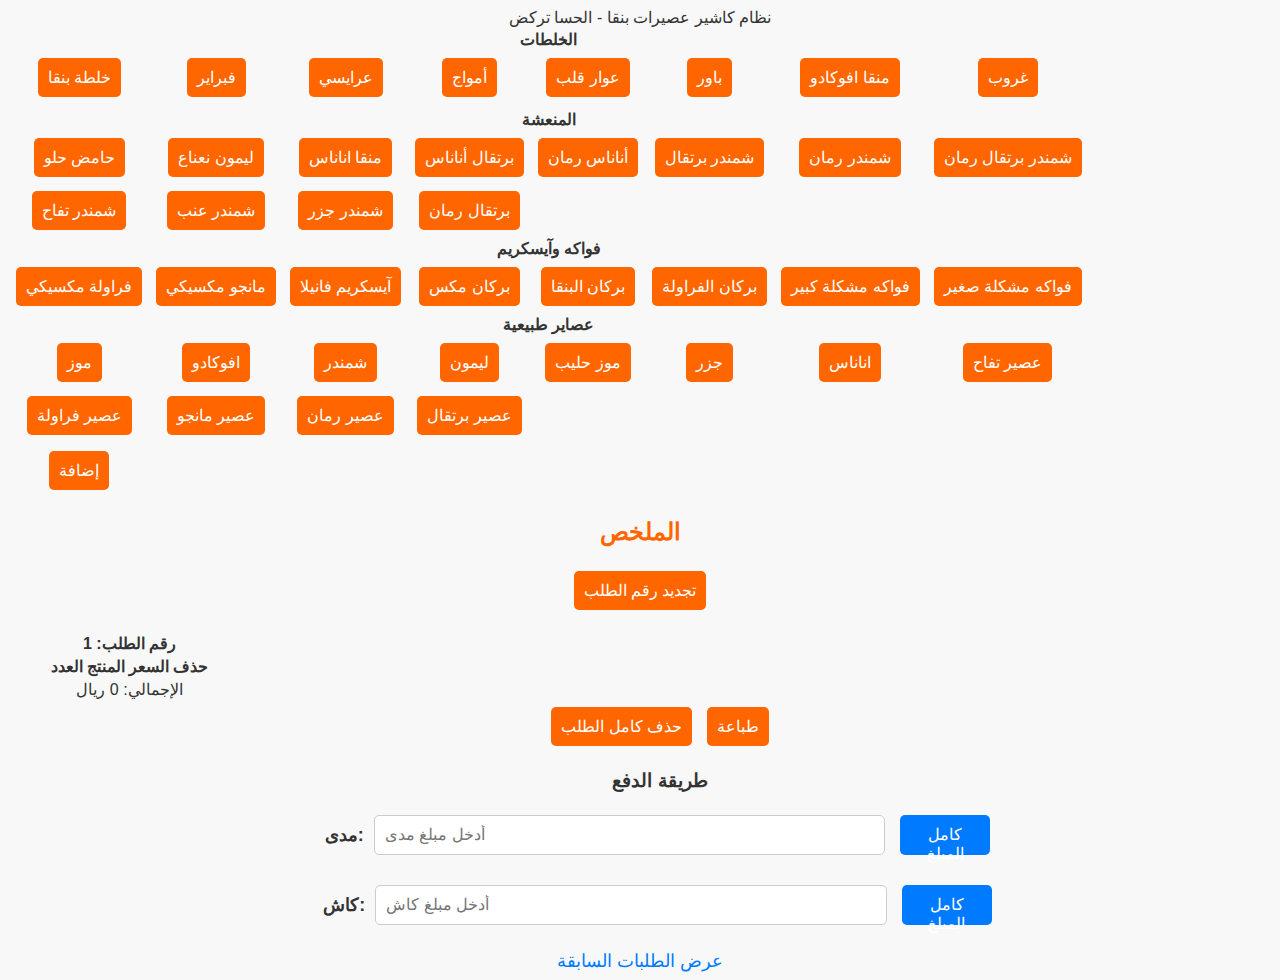
<file: index2.html>
<!DOCTYPE html>
<html lang="ar">
<head>
    <meta name="viewport" content="width=device-width, initial-scale=1.0">
    <meta charset="UTF-8">
    <meta name="viewport" content="width=device-width, initial-scale=1.0">
    <title>عصيرات بنقا</title>
    <link rel="stylesheet" href="styles2.css">
    
</head>
<body>
    <div class="full-width-message">
        نظام كاشير عصيرات بنقا - الحسا تركض
    </div>
    
    <header>
        <div class="container">
            <!-- القسم الرئيسي -->
            <div class="main-content">

        <div class="buttons-container">
            <table class="buttons-table">
               
                <th colspan="8" id="custom-row"> الخلطات </th>  
                    </tr>
                    <tr>
                        <td><button class="add-btn" onclick="addToTable('خلطة بنقا', 18)">خلطة بنقا</button></td>
                        <td><button class="add-btn" onclick="addToTable('فبراير', 17)">فبراير</button></td>
                        <td><button class="add-btn" onclick="addToTable('عرايسي', 17)">عرايسي</button></td>
                        <td><button class="add-btn" onclick="addToTable('أمواج', 17)">أمواج</button></td>
                        <td><button class="add-btn" onclick="addToTable('عوار قلب', 17)">عوار قلب</button></td>
                        <td><button class="add-btn" onclick="addToTable('باور', 17)">باور</button></td>
                        <td><button class="add-btn" onclick="addToTable('منقا افوكادو', 17)">منقا افوكادو</button></td>
                        <td><button class="add-btn" onclick="addToTable('غروب', 17)">غروب</button></td>
                    </tr>
                    <tr>
                <tr>
                    <tr>
                        <th colspan="8" id="custom-row">المنعشة</th>
                       
        
                </tr>
                <tr>
                        <td><button class="add-btn" onclick="addToTable('حامض حلو', 16)">حامض حلو</button></td>
                        <td><button class="add-btn" onclick="addToTable('ليمون نعناع', 14)">ليمون نعناع</button></td>
                        <td><button class="add-btn" onclick="addToTable('منقا اناناس', 16)">منقا اناناس</button></td>
                        <td><button class="add-btn" onclick="addToTable('برتقال أناناس', 16)">برتقال أناناس</button></td>
                        <td><button class="add-btn" onclick="addToTable('أناناس رمان', 16)">أناناس رمان</button></td>
                        <td><button class="add-btn" onclick="addToTable('شمندر برتقال', 14)">شمندر برتقال</button></td>
                        <td><button class="add-btn" onclick="addToTable('شمندر رمان', 14)">شمندر رمان</button></td>
                        <td><button class="add-btn" onclick="addToTable('شمندر برتقال رمان', 15)">شمندر برتقال رمان</button></td>
                    </tr>
            
               



                    <tr>
                        <td><button class="add-btn" onclick="addToTable('شمندر تفاح', 15)">شمندر تفاح</button></td>
                        <td><button class="add-btn" onclick="addToTable('شمندر عنب', 15)">شمندر عنب</button></td>
                        <td><button class="add-btn" onclick="addToTable('شمندر جزر', 14)">شمندر جزر</button></td>
                        <td><button class="add-btn" onclick="addToTable('برتقال رمان', 14)">برتقال رمان</button></td>
                        <tr>
                            <th colspan="8"id="custom-row">فواكه وآيسكريم  </th>  
                    </tr>
                    <tr>

                        <td><button class="add-btn" onclick="addToTable('فراولة مكسيكي', 15)">فراولة مكسيكي</button></td>
                        <td><button class="add-btn" onclick="addToTable('مانجو مكسيكي', 18)">مانجو مكسيكي</button></td>
                        <td><button class="add-btn" onclick="addToTable('آيسكريم فانيلا', 9)">آيسكريم فانيلا</button></td>
                        <td><button class="add-btn" onclick="addToTable('بركان مكس )', 19)">بركان مكس </button></td>
                        <td><button class="add-btn" onclick="addToTable('بركان البنقا', 18)">بركان البنقا</button></td>
                        <td><button class="add-btn" onclick="addToTable('بركان الفراولة', 18)">بركان الفراولة</button></td>
                    
                        <td><button class="add-btn" onclick="addToTable('فواكه مشكلة كبير', 45)">فواكه مشكلة كبير</button></td>
                        <td><button class="add-btn" onclick="addToTable('فواكه مشكلة صغير', 21)">فواكه مشكلة صغير</button></td>

                        <tr>
                            <th colspan="8" id="custom-row">عصاير طبيعية   </th>  
                    </tr>
                    <tr>

                        <td><button class="add-btn" onclick="addToTable('موز', 14)">موز</button></td>
                        <td><button class="add-btn" onclick="addToTable('افوكادو', 16)">افوكادو</button></td>
                        <td><button class="add-btn" onclick="addToTable('شمندر', 14)">شمندر</button></td>
                        <td><button class="add-btn" onclick="addToTable('ليمون', 14)">ليمون</button></td>
                        <td><button class="add-btn" onclick="addToTable('موز حليب', 14)">موز حليب</button></td>
                        <td><button class="add-btn" onclick="addToTable('جزر', 14)">جزر</button></td>
                        <td><button class="add-btn" onclick="addToTable('اناناس', 16)">اناناس</button></td>
                        <td><button class="add-btn" onclick="addToTable('عصير تفاح', 13)">عصير تفاح</button></td>

                    </tr>
                    <tr>
                        <td><button class="add-btn" onclick="addToTable('عصير فراولة', 16)">عصير فراولة</button></td>
                        <td><button class="add-btn" onclick="addToTable('عصير مانجو', 16)">عصير مانجو</button></td>
                        <td><button class="add-btn" onclick="addToTable('عصير رمان', 14)">عصير رمان</button></td>
                        <td><button class="add-btn" onclick="addToTable('عصير برتقال', 13)">عصير برتقال</button></td>
                        <tr>
                           
                        <tr>
                            

                            <td><button class="add-btn" onclick="addCustomPriceProduct()"  >
                                إضافة 
                            </button> 
                            



                            
                           
                    <!-- القسم الرئيسي 

                </tr>
                <tr>
                    <td colspan="4"><button1 class="clear-btn" onclick="clearTable()">محو الجدول</button1></td>
                    <td colspan="4"><button1 class="print-btn" onclick="printAndClear()">طباعة جدول الطلبات</button1></td>
                </tr>
                -->
            </table>
        </div>
    </div>

    <aside class="sidebar">
        <h2>الملخص</h2>
        <button onclick="resetOrderNumber()">تجديد رقم الطلب</button>

        <ul>
            <table id="order-table">
                <thead>
                    <tr>
                        <th colspan="4">رقم الطلب: <span id="order-number">1</span></th>
                    </tr>
                    <tr>
                        <th>العدد</th> 
                        <th>المنتج</th>
                        <th>السعر</th>
                        <th class="no-print">حذف</th>
                    </tr>
                </thead>
                
                <tbody id="product-table-body">
                    <!-- الطلبات ستضاف هنا -->
                </tbody>
                <tfoot>
                    <tr>
                        <td colspan="4" id="total-row">الإجمالي: <span id="total-price">0 ريال</span></td>
                    </tr>
                </tfoot>
                
            </table>
           
            <td><button class="clear-btn" onclick="clearTable()"> حذف كامل الطلب </button></td>
            <!-- كاش  <td><button class="print-btn" onclick="printAndClear()"> دفع </button></td>-->
            <td>  <button class="print-btn" onclick="printDirectly()">طباعة</button> </td>
            
            
            
            
            <div class="payment-options" style="text-align: center;">
                <h3>طريقة الدفع</h3>
            
                <!-- مدى -->
                <div style="margin-bottom: 20px; display: flex; justify-content: center; align-items: center;">
                    <label style="font-size: 18px; margin-right: 10px; font-weight: bolder;">مدى:</label>
                    <input type="number" id="mada-amount" placeholder="أدخل مبلغ مدى" oninput="updateMadaPayment()" 
                           style="width: 40%; padding: 10px; font-size: 16px; border-radius: 5px; border: 1px solid #ccc; margin-right: 10px;">
                    <button onclick="setFullAmountToMada()" 
                            style="padding: 10px; font-size: 16px; background-color: #007bff; color: white; border: none; border-radius: 5px; cursor: pointer; width: 90px; height: 40px;">
                        كامل المبلغ
                    </button>
                </div>
            
                <!-- كاش -->
                <div style="margin-bottom: 20px; display: flex; justify-content: center; align-items: center;">
                    <label style="font-size: 18px; margin-right: 10px; font-weight: bolder;">كاش:</label>
                    <input type="number" id="cash-amount" placeholder="أدخل مبلغ كاش" oninput="updateCashPayment()" 
                           style="width: 40%; padding: 10px; font-size: 16px; border-radius: 5px; border: 1px solid #ccc; margin-right: 10px;">
                    <button onclick="setFullAmountToCash()" 
                            style="padding: 10px; font-size: 16px; background-color: #007bff; color: white; border: none; border-radius: 5px; cursor: pointer; width: 90px; height: 40px;">
                        كامل المبلغ
                    </button>
                </div>
                <div id="cash-remaining" style="text-align: center; font-size: 16px; color: green; margin-top: 10px;"></div>
            </div>

            


            
        </ul>
    </aside>
    </div>
    



    
   
    <script src="script2.js"></script>
</body>
</html>

<a href="saved-orders2.html" style="text-decoration: none; font-size: 18px; color: #007BFF;">عرض الطلبات السابقة</a>



   <!-- الطلبات ستضاف هنا 


<div style="margin-top: 20px; text-align: center;">
    <h3>اختيار طريقة الدفع</h3>
    <button onclick="selectPaymentMethod('مدى')" class="payment-button">مدى</button>
    <button onclick="selectPaymentMethod('كاش')" class="payment-button">كاش</button>
    <div id="mada-input-container" style="display: none; margin-top: 10px;">
        <label for="mada-amount">المبلغ المدفوع عبر مدى:</label>
        <input type="number" id="mada-amount" min="0" step="0.01" style="padding: 5px; width: 100px;">
    </div>
</div>
-->
</file>
<file: styles2.css>
body {
    font-family: Arial, sans-serif;
    text-align: center;
    background-color: #f8f8f8;
    color: #333;
}

h1, h2 {
    color: #ff6600;
}

button {
    margin: 5px;
    padding: 10px;
    border: none;
    background-color: #ff6600;
    color: white;
    cursor: pointer;
    font-size: 16px;
    border-radius: 5px;
}

button:hover {
    background-color: #e65c00;
}

#juice-list {
    list-style: none;
    padding: 0;
}
</file>
